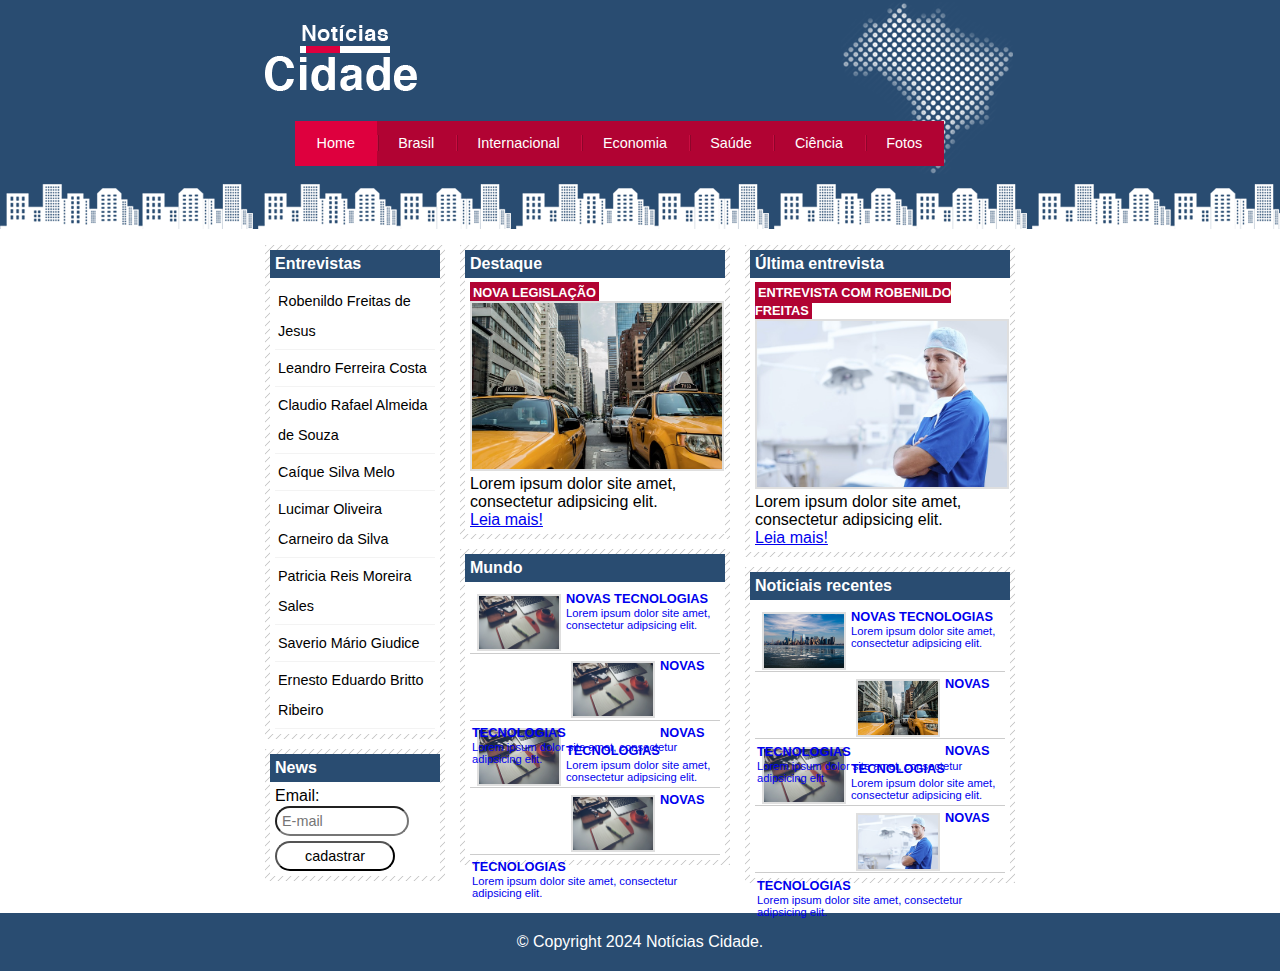
<file: index.html>
<!DOCTYPE html>
<html lang="pt-br">
	<head>
		<title>Notícias cidade - Seu site de notícias</title>
		<meta charset="utf-8">
		<!-- Estilo customizado-->
		<link rel="stylesheet" type="text/css" href="css/style.css">
	</head>
	<body id="tres-colunas" class="home">
		<!-- Início do Container-->
		<div class="container">
			<!-- Início do Topo-->
			<div id="topo">
				<h1 class="logo">Notícias cidade</h1>
				<ul id="navegacao">
					<li class="primeiro">
						<a id="home" href="index.html">Home</a>
					</li>
					<li>
						<a id="brasil" href="brasil.html">Brasil</a>
					</li>
					<li>
						<a id="internacional" href="internacional.html">Internacional</a>
					</li>
					<li>
						<a id="economia" href="economia.html">Economia</a>
					</li>
					<li>
						<a id="saude" href="saude.html">Saúde</a>
					</li>
					<li>
						<a id="ciencia" href="ciencia.html">Ciência</a>
					</li>
					<li>
						<a id="fotos" href="fotos.html">Fotos</a>
					</li>
				</ul>
			</div>
			<!-- Fim do Topo-->

			<!-- Início do Conteúdo-->
			<div id="conteudo">

				<!-- Início do conteudo primario -->
				<div id="primario">

					<div class="caixa destaque">
						<h2>Destaque</h2>
						<div class="caixa-conteudo">
							<h3>Nova Legislação</h3>
							<img class="imagem-principal" src="imagens/taxi.jpg" width="100%">
							<p>
								Lorem ipsum dolor site amet,
								consectetur adipsicing elit.
							</p>
							<a href="#">Leia mais!</a>
						</div>
					</div>

					<div class="caixa">
						<h2>Mundo</h2>
						<div class="caixa-conteudo">
							<ul id="lista-noticias">
								<li><a href="#">
										<img src="imagens/tecnologia.jpg" width="80">
										<h3>Novas tecnologias</h3>
										<p>Lorem ipsum dolor site amet, consectetur adipsicing elit.</p>
									</a>
								</li>
								<li><a href="#">
									<img src="imagens/tecnologia.jpg" width="80">
									<h3>Novas tecnologias</h3>
									<p>Lorem ipsum dolor site amet, consectetur adipsicing elit.</p>
								</a>
								</li>
								<li><a href="#">
									<img src="imagens/tecnologia.jpg" width="80">
									<h3>Novas tecnologias</h3>
									<p>Lorem ipsum dolor site amet, consectetur adipsicing elit.</p>
								</a>
								</li>
								<li><a href="#">
									<img src="imagens/tecnologia.jpg" width="80">
									<h3>Novas tecnologias</h3>
									<p>Lorem ipsum dolor site amet, consectetur adipsicing elit.</p>
								</a>
								</li>
							</ul>
						</div>
					</div>
				</div>
				<!-- Fim do conteudo primario -->

				<!-- Início do conteudo secundario -->
				<div id="secundario">
					<div class="caixa entrevista">
						<h2>Última entrevista</h2>
						<div class="caixa-conteudo">
							<h3>Entrevista Com Robenildo Freitas</h3>
							<img class="imagem-principal" src="imagens/doutor.jpg" width="100%">
							<p>
								Lorem ipsum dolor site amet,
								consectetur adipsicing elit.
							</p>
							<a href="#">Leia mais!</a>
						</div>
					</div>

					<div class="caixa">
						<h2>Noticiais recentes</h2>
						<div class="caixa-conteudo">
							<ul id="lista-noticias">
								<li><a href="#">
										<img src="imagens/cidade.jpg" width="80">
										<h3>Novas tecnologias</h3>
										<p>Lorem ipsum dolor site amet, consectetur adipsicing elit.</p>
									</a>
								</li>
								<li><a href="#">
									<img src="imagens/taxi.jpg" width="80">
									<h3>Novas tecnologias</h3>
									<p>Lorem ipsum dolor site amet, consectetur adipsicing elit.</p>
								</a>
								</li>
								<li><a href="#">
									<img src="imagens/tecnologia.jpg" width="80">
									<h3>Novas tecnologias</h3>
									<p>Lorem ipsum dolor site amet, consectetur adipsicing elit.</p>
								</a>
								</li>
								<li><a href="#">
									<img src="imagens/doutor.jpg" width="80">
									<h3>Novas tecnologias</h3>
									<p>Lorem ipsum dolor site amet, consectetur adipsicing elit.</p>
								</a>
								</li>
							</ul>
						</div>
					</div>
				</div>
				<!-- Fim do conteudo secundario -->

				<!-- Início da lateral -->
				<div id="lateral">
					<!-- Primeira caixa -->
					<div class="caixa">
						<h2>Entrevistas</h2>
						<div class="caixa-conteudo">
						<ul>
							<li><a href="#">Robenildo Freitas de Jesus</a></li>
							<li><a href="#">Leandro Ferreira Costa</a></li>
							<li><a href="#">Claudio Rafael Almeida de Souza</a></li>
							<li><a href="#">Caíque Silva Melo</a></li>
							<li><a href="#">Lucimar Oliveira Carneiro da Silva</a></li>
							<li><a href="#">Patricia Reis Moreira Sales</a></li>
							<li><a href="#">Saverio Mário Giudice</a></li>
							<li><a href="#">Ernesto Eduardo Britto Ribeiro</a></li>							
						</ul>
						</div>
				</div>

				<!-- Segunda caixa -->
				<div class="caixa">
					<h2>News</h2>
					<div class="caixa-conteudo">
						<form>
							<div>
								<label for="email">Email:</label>
								<input type="text" name="email"
								id="email" placeholder="E-mail" class="email-conteudo">
							</div>
							<div>
								<input class="submit" type="submit" value="cadastrar" id="botao-conteudo">
							</div>
						</form>
					</div> 
				</div>
				<!-- Fim da lateral -->
				</div>
				<!-- Fim da lateral-->
			<!-- Fim do Conteúdo-->
	 		</div>

			
		<!-- Fim do Container-->
		</div>

		<!-- Início do Rodape-->
		<div id="container-rodape" style="clear: both;">
			<div id="rodape">
			&copy; Copyright 2024 Notícias Cidade.
		</div>
		<!-- Fim do Rodape-->
	</body>
</html>
</file>
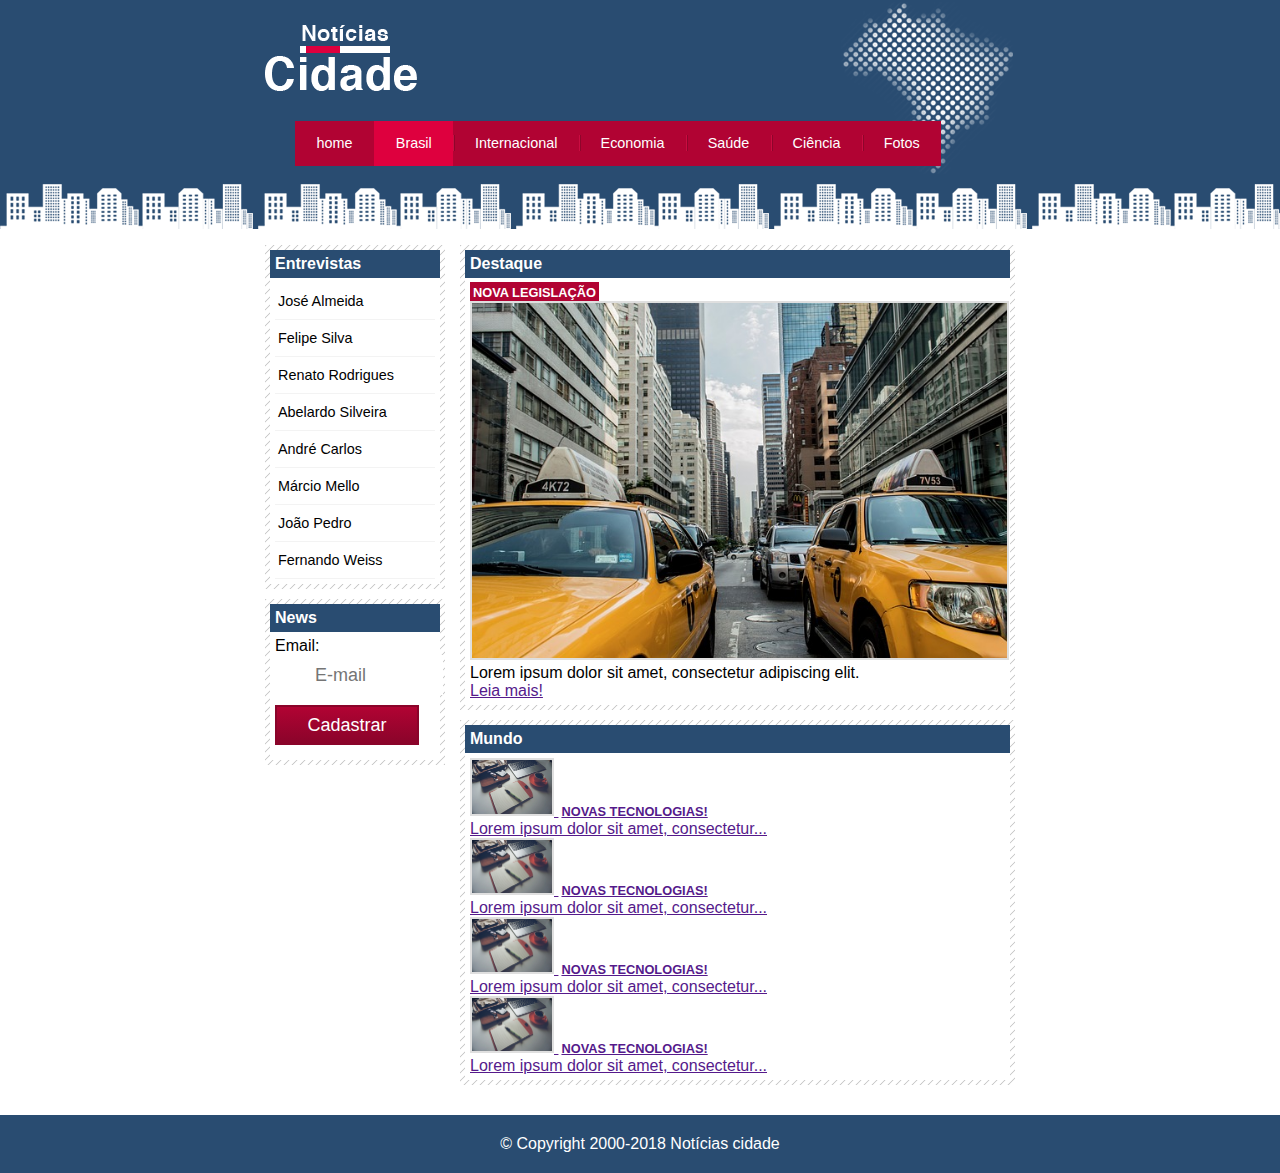
<file: brasil.html>
<!DOCTYPE html>
<html>
	<head>
		<title>Notícias cidade - Seu site de notícias</title>
		<meta charset="utf-8">

		<!-- Estilo customizado -->
		<link rel="stylesheet" type="text/css" href="css/style2.css">

	</head>

	<body id="duas-colunas" class="brasil">

		<!-- Início container -->
		<div id="container">

			<!-- Início topo -->
			<div id="topo">
				<h1 class="logo">Notícias cidade</h1>
				<ul id="navegacao">
					<li class="primeiro">
						<a id="home" href="index.html">home</a>
					</li>
					<li>
						<a id="brasil" href="brasil.html">Brasil</a>
					</li>
					<li>
						<a id="internacional" href="internacional.html">Internacional</a>
					</li>
					<li>
						<a id="economia" href="economia.html">Economia</a>
					</li>
					<li>
						<a id="saude" href="saude.html">Saúde</a>
					</li>
					<li>
						<a id="ciencia" href="ciencia.html">Ciência</a>
					</li>
					<li>
						<a id="fotos" href="fotos.html">Fotos</a>
					</li>
				</ul>
			</div><!-- fim /topo -->

			<!-- Início conteudo -->
			<div id="conteudo">

				<div id="primario">
					
					<div class="caixa destaque">
						<h2>Destaque</h2>
						<div class="caixa-conteudo">

							<h3>Nova legislação</h3>
							<img class="imagem-principal" src="imagens/taxi.jpg" width="100%">
							<p>
								Lorem ipsum dolor sit amet, consectetur adipiscing elit.
							</p>
							<a href="">Leia mais!</a>

						</div>
					</div>

					<div class="caixa">
						<h2>Mundo</h2>
						<div class="caixa-conteudo">

							<ul id="lista-noticias">
								<li>
									<a href="">
										<img src="imagens/tecnologia.jpg" width="80">
										<h3>Novas tecnologias!</h3>
										<p>Lorem ipsum dolor sit amet, consectetur...</p>
									</a>
								</li>
								<li>
									<a href="">
										<img src="imagens/tecnologia.jpg" width="80">
										<h3>Novas tecnologias!</h3>
										<p>Lorem ipsum dolor sit amet, consectetur...</p>
									</a>
								</li>
								<li>
									<a href="">
										<img src="imagens/tecnologia.jpg" width="80">
										<h3>Novas tecnologias!</h3>
										<p>Lorem ipsum dolor sit amet, consectetur...</p>
									</a>
								</li>
								<li>
									<a href="">
										<img src="imagens/tecnologia.jpg" width="80">
										<h3>Novas tecnologias!</h3>
										<p>Lorem ipsum dolor sit amet, consectetur...</p>
									</a>
								</li>
							</ul>

						</div>
					</div>

				</div>
				
				<!-- Início lateral -->
				<div id="lateral">
					
					<div class="caixa">
						<h2>Entrevistas</h2>
						<div class="caixa-conteudo">
							<ul>
								<li><a href="">José Almeida</a></li>
								<li><a href="">Felipe Silva</a></li>
								<li><a href="">Renato Rodrigues</a></li>
								<li><a href="">Abelardo Silveira</a></li>
								<li><a href="">André Carlos</a></li>
								<li><a href="">Márcio Mello</a></li>
								<li><a href="">João Pedro</a></li>
								<li><a href="">Fernando Weiss</a></li>
							</ul>
						</div>
					</div>

					<div class="caixa">
						<h2>News</h2>
						<div class="caixa-conteudo">
							
							<form>
								<div>
									<label for="email">Email:</label>
									<input type="text" name="email" id="email" placeholder="E-mail">
								</div>
								<div>
									<input class="submit" type="submit" value="Cadastrar" >
								</div>
							</form>

						</div>
					</div>

				</div><!-- fim /lateral -->
				
			</div><!-- fim /conteudo -->

		</div><!-- fim /container -->

		<div id="container-rodape" style="clear: both;">
			<div id="rodape">
				&copy; Copyright 2000-2018 Notícias cidade
			</div>
		</div>

	</body>

</html>
</file>
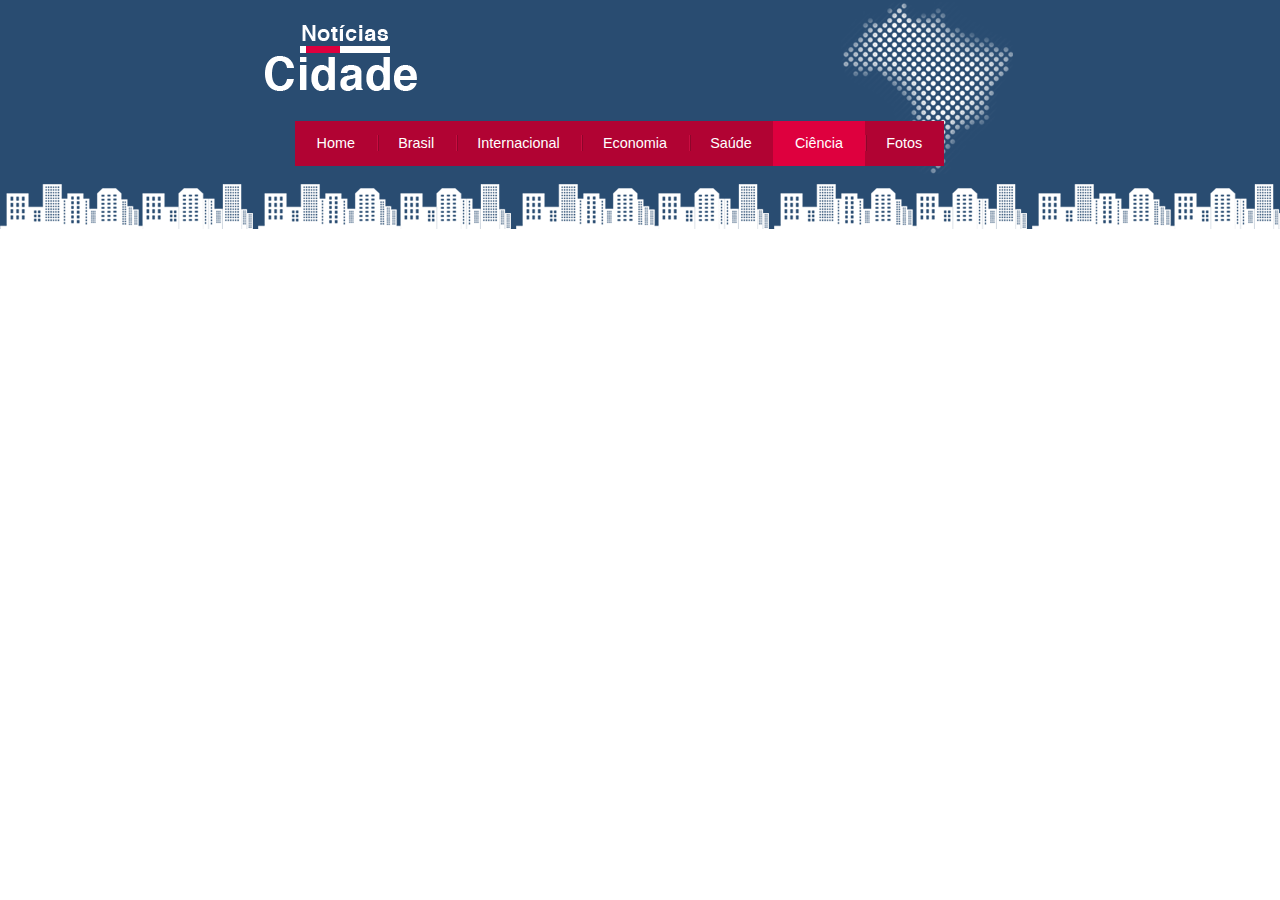
<file: ciencia.html>
<!DOCTYPE html>
<html lang="pt-br">
	<head>
		<title>Notícias cidade - Seu site de notícias</title>
		<meta charset="utf-8">
		<!-- Estilo customizado-->
		<link rel="stylesheet" type="text/css" href="css/style2.css">

	</head>
	<body class="ciencia">
		<div id="container">
			<div id="topo">
				<h1 class="logo">Notícias cidade</h1>
				<ul id="navegacao">
					<li class="primeiro">
						<a id="home" href="index.html">Home</a>
					</li>
					<li>
						<a id="brasil" href="brasil.html">Brasil</a>
					</li>
					<li>
						<a id="internacional" href="internacional.html">Internacional</a>
					</li>
					<li>
						<a id="economia" href="economia.html">Economia</a>
					</li>
					<li>
						<a id="saude" href="saude.html">Saúde</a>
					</li>
					<li>
						<a id="ciencia" href="ciencia.html">Ciência</a>
					</li>
					<li>
						<a id="fotos" href="fotos.html">Fotos</a>
					</li>
				</ul>
			</div>
		</div>
		
	</body>
</html>
</file>
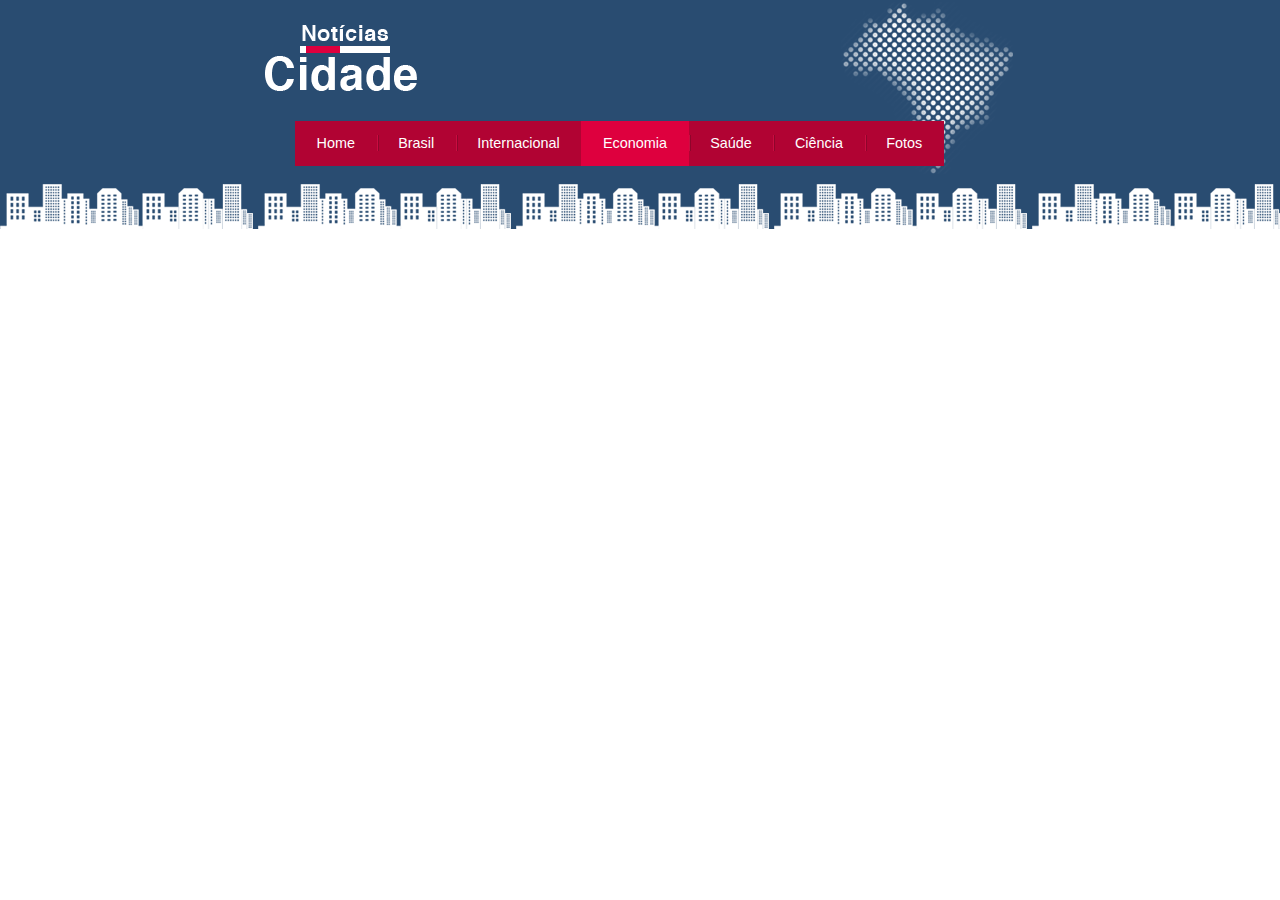
<file: economia.html>
<!DOCTYPE html>
<html lang="pt-br">
	<head>
		<title>Notícias cidade - Seu site de notícias</title>
		<meta charset="utf-8">
		<!-- Estilo customizado-->
		<link rel="stylesheet" type="text/css" href="css/style2.css">

	</head>
	<body class="economia">
		<div id="container">
			<div id="topo">
				<h1 class="logo">Notícias cidade</h1>
				<ul id="navegacao">
					<li class="primeiro">
						<a id="home" href="index.html">Home</a>
					</li>
					<li>
						<a id="brasil" href="brasil.html">Brasil</a>
					</li>
					<li>
						<a id="internacional" href="internacional.html">Internacional</a>
					</li>
					<li>
						<a id="economia" href="economia.html">Economia</a>
					</li>
					<li>
						<a id="saude" href="saude.html">Saúde</a>
					</li>
					<li>
						<a id="ciencia" href="ciencia.html">Ciência</a>
					</li>
					<li>
						<a id="fotos" href="fotos.html">Fotos</a>
					</li>
				</ul>
			</div>
		</div>
		
	</body>
</html>
</file>
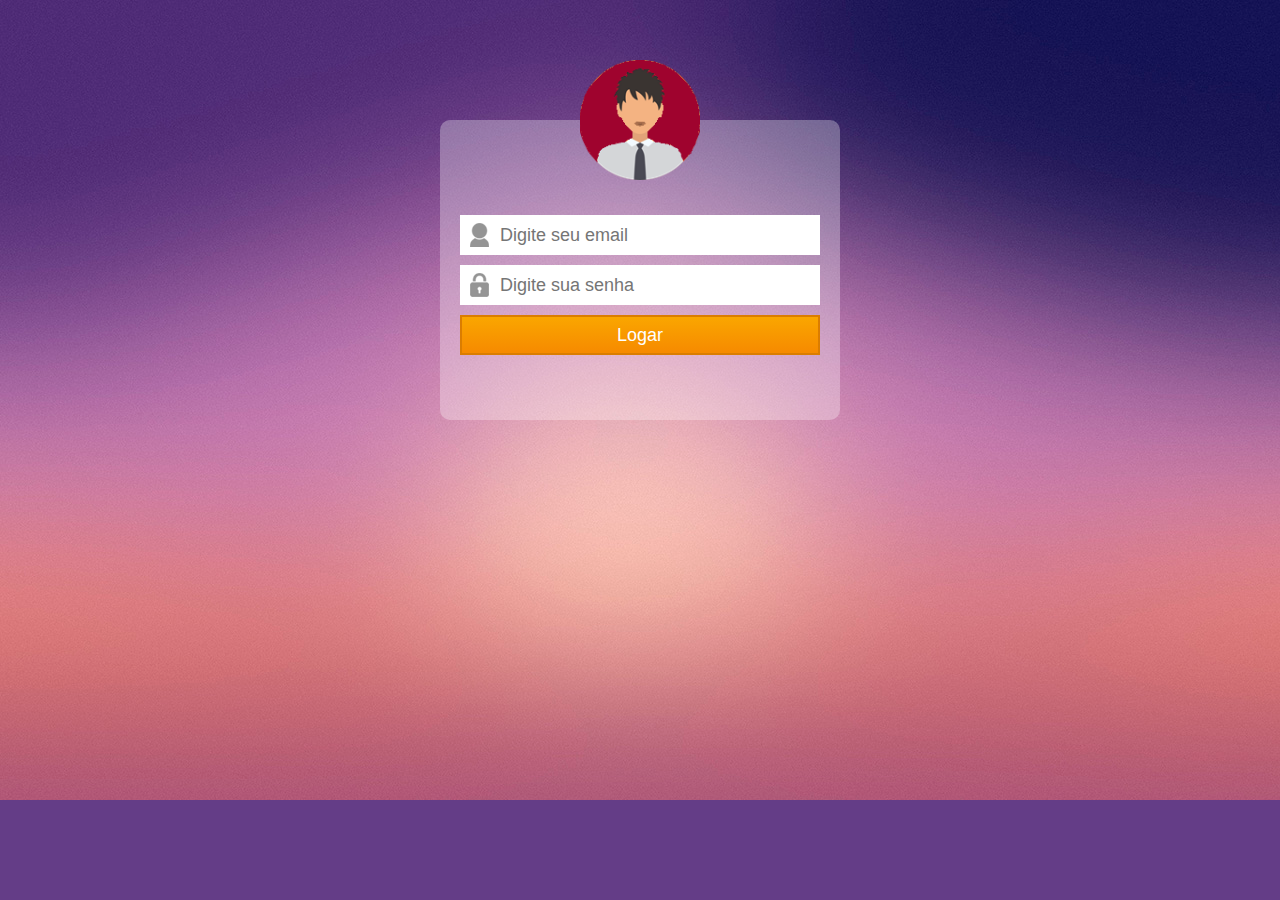
<file: formulario.html>
<!DOCTYPE html>
<html lang="pt-br">
	<head>
		<title>Notícias cidade - Login Administrador</title>
		<meta charset="utf-8">
        <!-- Estilo customizado-->
		<link rel="stylesheet" type="text/css" href="css/estilo.css">
	</head>
	<body class="bodyForm">
		<div id="container">
            <img src="imagens/perfil.png">
            <form>

                <div>
                    <input class="email" type="text" name="email" id="email" placeholder="Digite seu email">
                </div>

                <div>
                    <input class="senha" type="text" name="senha" id="senha" placeholder="Digite sua senha">
                </div>

                <div>
                    <input class="submit" type="submit" value="Logar">
                </div>

            </form>
        </div>
	</body>
</html>
</file>
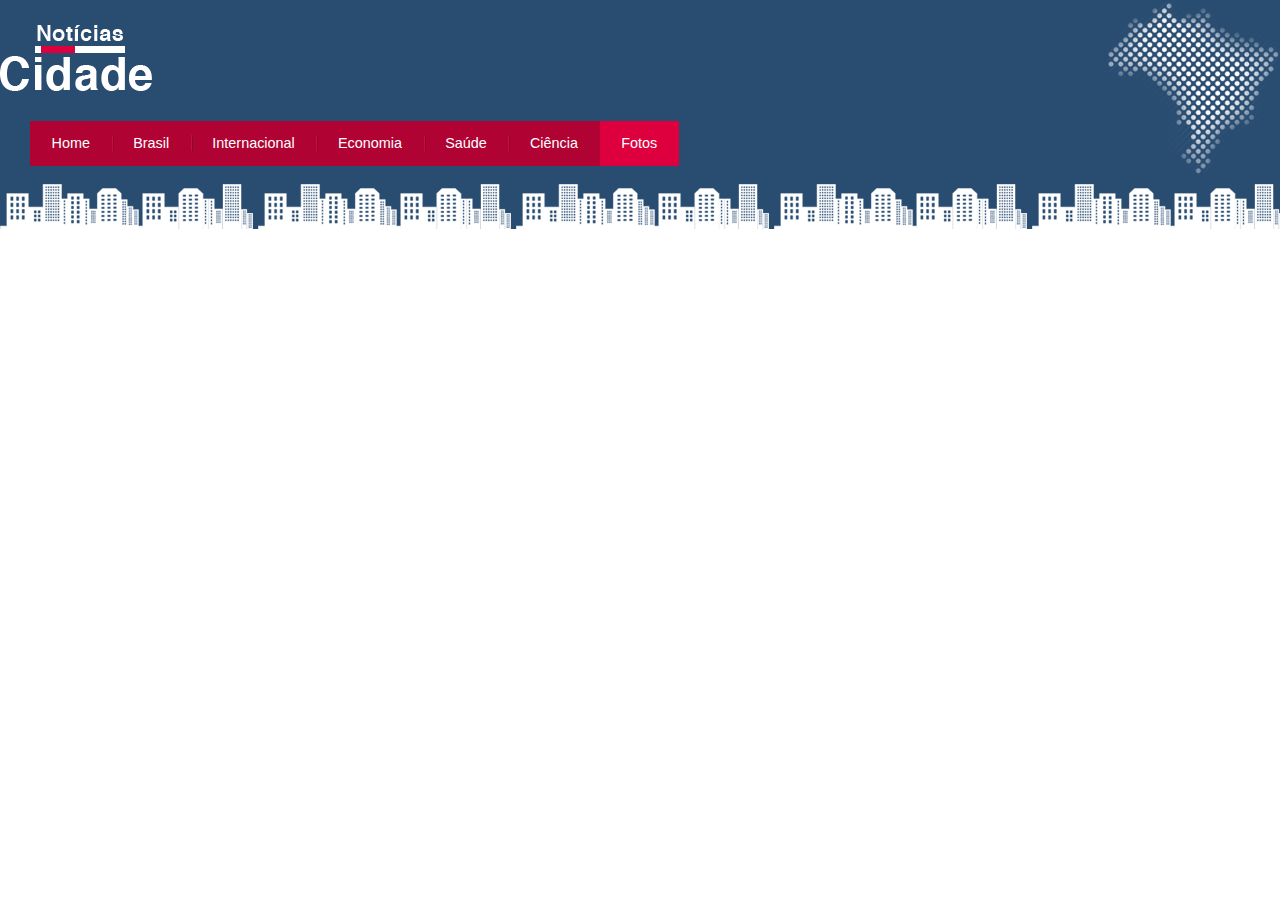
<file: fotos.html>
<!DOCTYPE html>
<html lang="pt-br">
	<head>
		<title>Notícias cidade - Seu site de notícias</title>
		<meta charset="utf-8">
		<!-- Estilo customizado-->
		<link rel="stylesheet" type="text/css" href="css/style.css">
	</head>
	<body class="fotos">
		<div id="container">
			<div id="topo">
				<h1 class="logo">Notícias cidade</h1>
				<ul id="navegacao">
					<li class="primeiro">
						<a id="home" href="index.html">Home</a>
					</li>
					<li>
						<a id="brasil" href="brasil.html">Brasil</a>
					</li>
					<li>
						<a id="internacional" href="internacional.html">Internacional</a>
					</li>
					<li>
						<a id="economia" href="economia.html">Economia</a>
					</li>
					<li>
						<a id="saude" href="saude.html">Saúde</a>
					</li>
					<li>
						<a id="ciencia" href="ciencia.html">Ciência</a>
					</li>
					<li>
						<a id="fotos" href="fotos.html">Fotos</a>
					</li>
				</ul>
			</div>
		</div>
		
	</body>
</html>
</file>
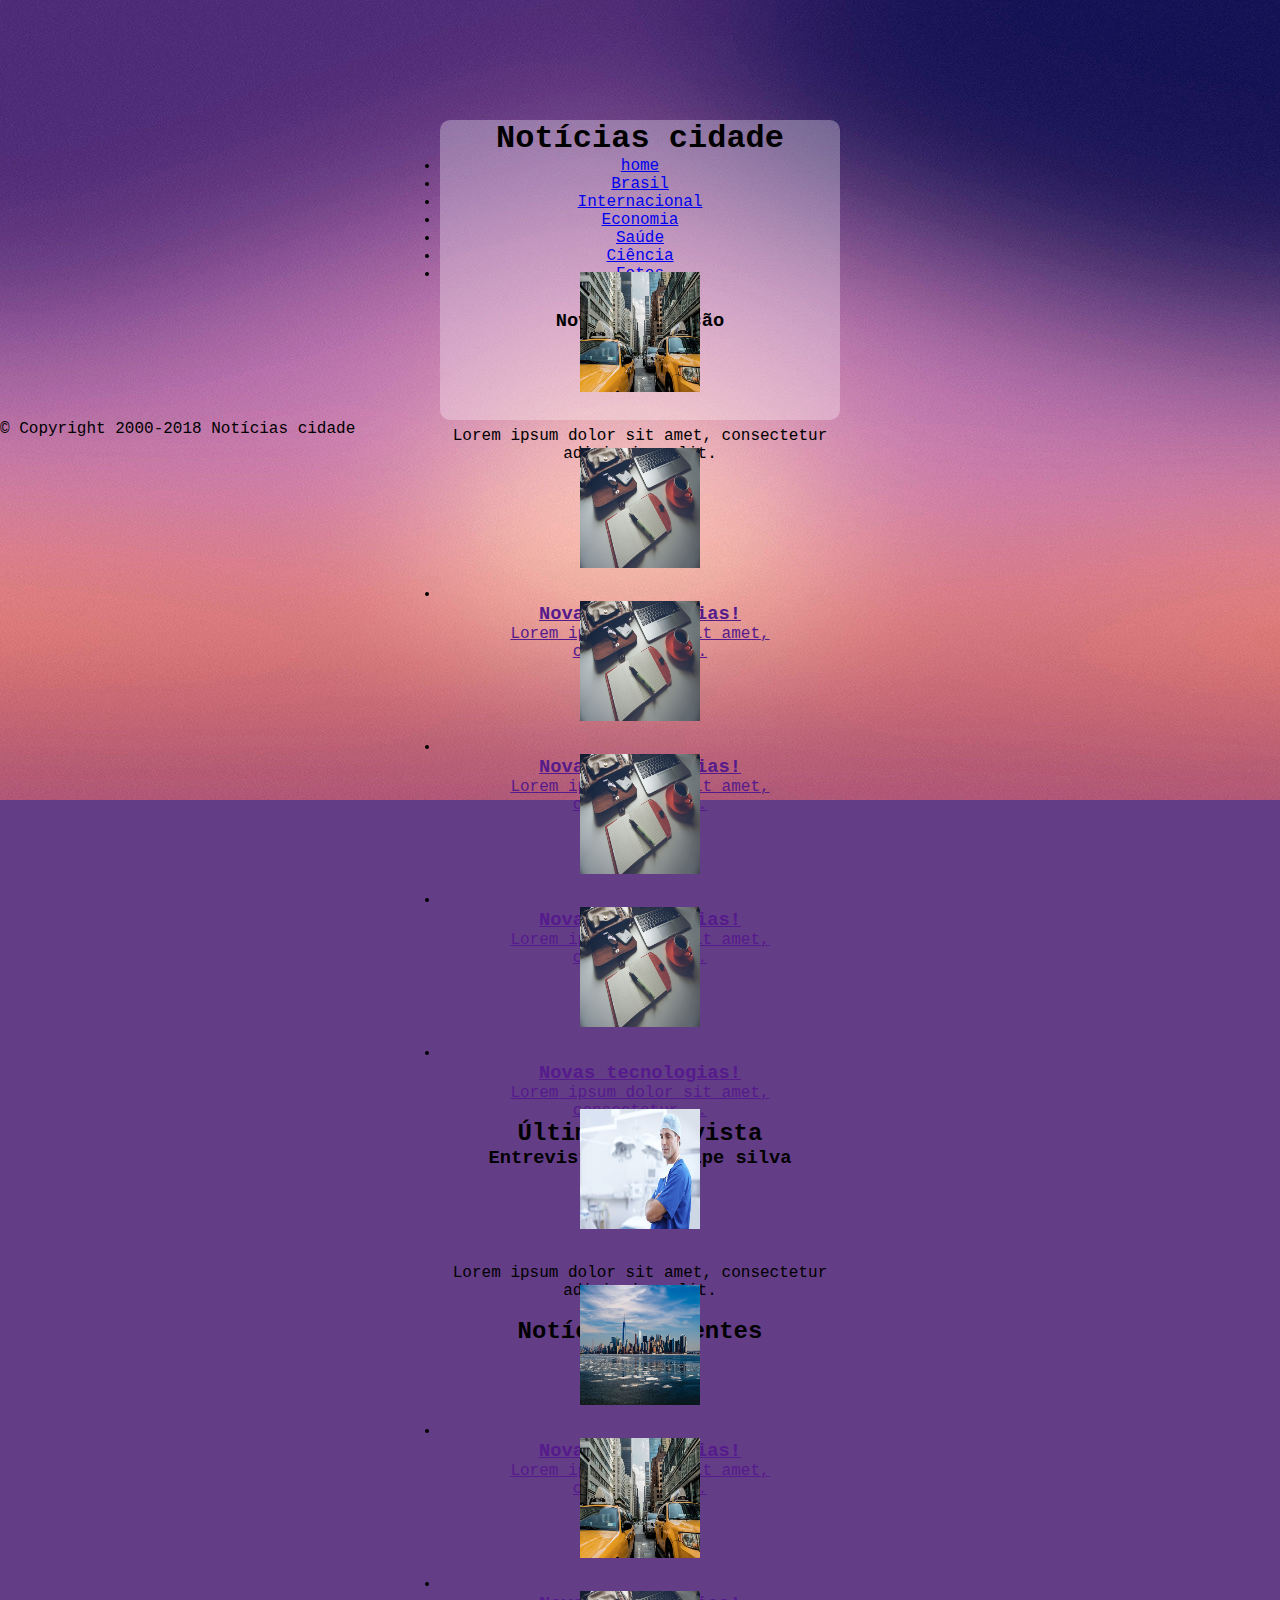
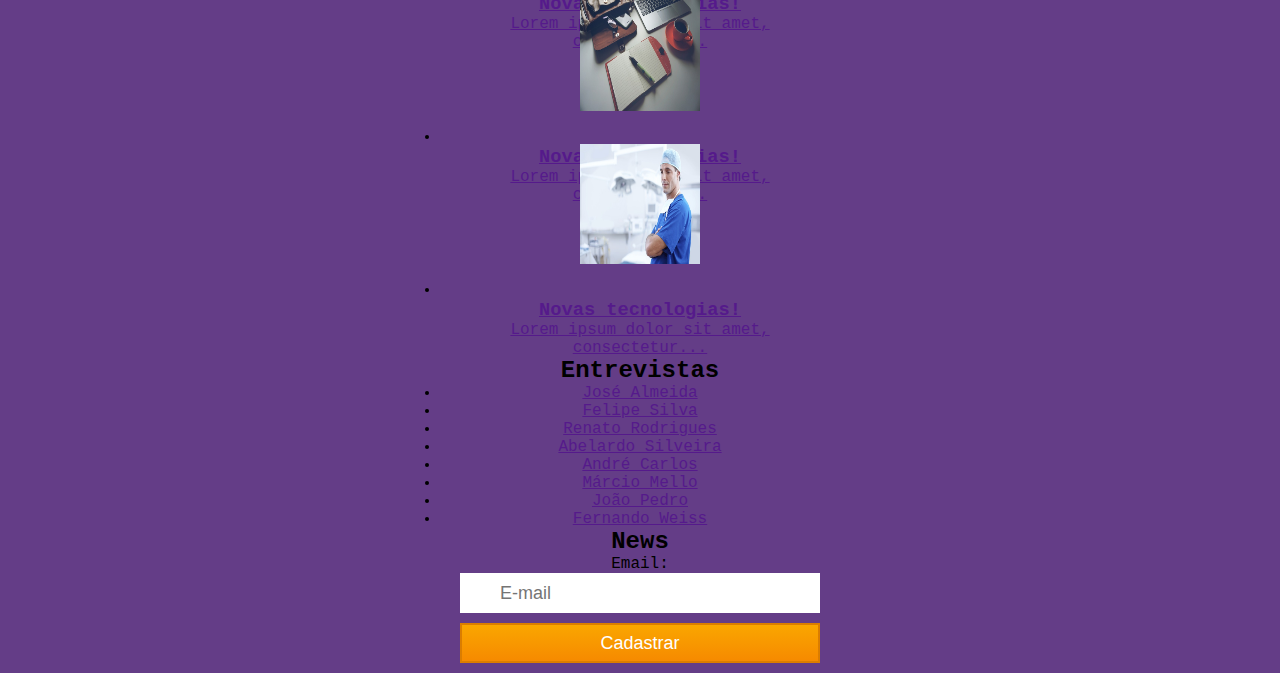
<file: index2.html>
<!DOCTYPE html>
<html>
	<head>
		<title>Notícias cidade - Seu site de notícias</title>
		<meta charset="utf-8">

		<!-- Estilo customizado -->
		<link rel="stylesheet" type="text/css" href="css/estilo.css">

	</head>

	<body class="home">

		<!-- Início container -->
		<div id="container">

			<!-- Início topo -->
			<div id="topo">
				<h1 class="logo">Notícias cidade</h1>
				<ul id="navegacao">
					<li class="primeiro">
						<a id="home" href="index.html">home</a>
					</li>
					<li>
						<a id="brasil" href="brasil.html">Brasil</a>
					</li>
					<li>
						<a id="internacional" href="internacional.html">Internacional</a>
					</li>
					<li>
						<a id="economia" href="economia.html">Economia</a>
					</li>
					<li>
						<a id="saude" href="saude.html">Saúde</a>
					</li>
					<li>
						<a id="ciencia" href="ciencia.html">Ciência</a>
					</li>
					<li>
						<a id="fotos" href="fotos.html">Fotos</a>
					</li>
				</ul>
			</div><!-- fim /topo -->

			<!-- Início conteudo -->
			<div id="conteudo">

				<div id="primario">
					
					<div class="caixa destaque">
						<h2>Destaque</h2>
						<div class="caixa-conteudo">

							<h3>Nova legislação</h3>
							<img class="imagem-principal" src="imagens/taxi.jpg" width="100%">
							<p>
								Lorem ipsum dolor sit amet, consectetur adipiscing elit.
							</p>
							<a href="nova-legislacao.html">Leia mais!</a>

						</div>
					</div>

					<div class="caixa">
						<h2>Mundo</h2>
						<div class="caixa-conteudo">

							<ul id="lista-noticias">
								<li>
									<a href="">
										<img src="imagens/tecnologia.jpg" width="80">
										<h3>Novas tecnologias!</h3>
										<p>Lorem ipsum dolor sit amet, consectetur...</p>
									</a>
								</li>
								<li>
									<a href="">
										<img src="imagens/tecnologia.jpg" width="80">
										<h3>Novas tecnologias!</h3>
										<p>Lorem ipsum dolor sit amet, consectetur...</p>
									</a>
								</li>
								<li>
									<a href="">
										<img src="imagens/tecnologia.jpg" width="80">
										<h3>Novas tecnologias!</h3>
										<p>Lorem ipsum dolor sit amet, consectetur...</p>
									</a>
								</li>
								<li>
									<a href="">
										<img src="imagens/tecnologia.jpg" width="80">
										<h3>Novas tecnologias!</h3>
										<p>Lorem ipsum dolor sit amet, consectetur...</p>
									</a>
								</li>
							</ul>

						</div>
					</div>

				</div>

				<div id="secundario">
					
					<div class="caixa entrevista">
						<h2>Última entrevista</h2>
						<div class="caixa-conteudo">
							
							<h3>Entrevista com felipe silva</h3>
							<img class="imagem-principal" src="imagens/doutor.jpg" width="100%">
							<p>
								Lorem ipsum dolor sit amet, consectetur adipiscing elit.
							</p>
							<a href="">Leia mais!</a>

						</div>
					</div>

					<div class="caixa">
						<h2>Notícias recentes</h2>
						<div class="caixa-conteudo">

							<ul id="lista-noticias">
								<li>
									<a href="">
										<img src="imagens/cidade.jpg" width="80">
										<h3>Novas tecnologias!</h3>
										<p>Lorem ipsum dolor sit amet, consectetur...</p>
									</a>
								</li>
								<li>
									<a href="">
										<img src="imagens/taxi.jpg" width="80">
										<h3>Novas tecnologias!</h3>
										<p>Lorem ipsum dolor sit amet, consectetur...</p>
									</a>
								</li>
								<li>
									<a href="">
										<img src="imagens/tecnologia.jpg" width="80">
										<h3>Novas tecnologias!</h3>
										<p>Lorem ipsum dolor sit amet, consectetur...</p>
									</a>
								</li>
								<li>
									<a href="">
										<img src="imagens/doutor.jpg" width="80">
										<h3>Novas tecnologias!</h3>
										<p>Lorem ipsum dolor sit amet, consectetur...</p>
									</a>
								</li>
							</ul>

						</div>
					</div>

				</div>
				
				<!-- Início lateral -->
				<div id="lateral">
					
					<div class="caixa">
						<h2>Entrevistas</h2>
						<div class="caixa-conteudo">
							<ul>
								<li><a href="">José Almeida</a></li>
								<li><a href="">Felipe Silva</a></li>
								<li><a href="">Renato Rodrigues</a></li>
								<li><a href="">Abelardo Silveira</a></li>
								<li><a href="">André Carlos</a></li>
								<li><a href="">Márcio Mello</a></li>
								<li><a href="">João Pedro</a></li>
								<li><a href="">Fernando Weiss</a></li>
							</ul>
						</div>
					</div>

					<div class="caixa">
						<h2>News</h2>
						<div class="caixa-conteudo">
							
							<form>
								<div>
									<label for="email">Email:</label>
									<input type="text" name="email" id="email" placeholder="E-mail">
								</div>
								<div>
									<input class="submit" type="submit" value="Cadastrar" >
								</div>
							</form>

						</div>
					</div>

				</div><!-- fim /lateral -->
				
			</div><!-- fim /conteudo -->

		</div><!-- fim /container -->

		<div id="container-rodape" style="clear: both;">
			<div id="rodape">
				&copy; Copyright 2000-2018 Notícias cidade
			</div>
		</div>

	</body>

</html>
</file>
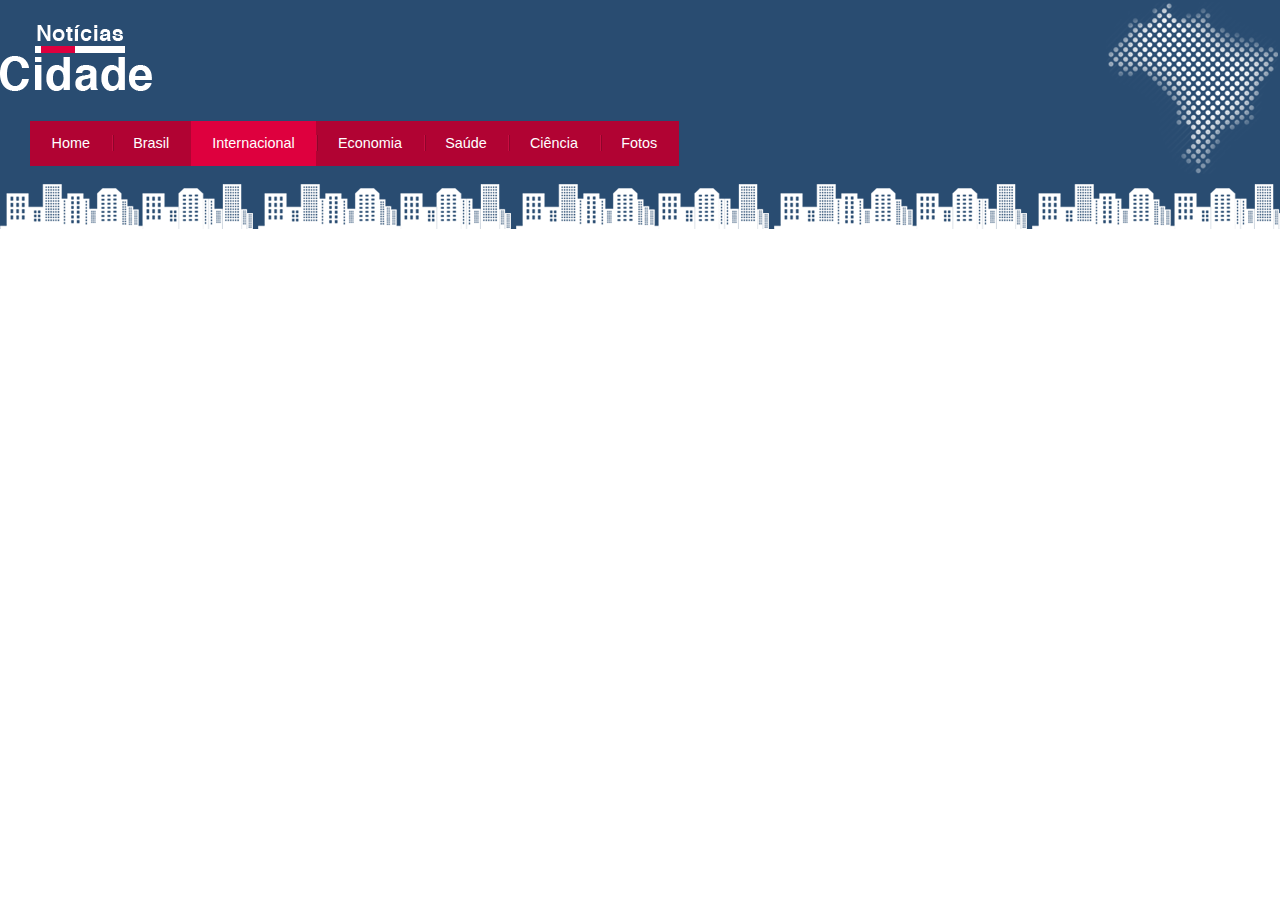
<file: internacional.html>
<!DOCTYPE html>
<html lang="pt-br">
	<head>
		<title>Notícias cidade - Seu site de notícias</title>
		<meta charset="utf-8">
		<!-- Estilo customizado-->
		<link rel="stylesheet" type="text/css" href="css/style.css">
	</head>
	<body class="internacional">
		<div id="container">
			<div id="topo">
				<h1 class="logo">Notícias cidade</h1>
				<ul id="navegacao">
					<li class="primeiro">
						<a id="home" href="index.html">Home</a>
					</li>
					<li>
						<a id="brasil" href="brasil.html">Brasil</a>
					</li>
					<li>
						<a id="internacional" href="internacional.html">Internacional</a>
					</li>
					<li>
						<a id="economia" href="economia.html">Economia</a>
					</li>
					<li>
						<a id="saude" href="saude.html">Saúde</a>
					</li>
					<li>
						<a id="ciencia" href="ciencia.html">Ciência</a>
					</li>
					<li>
						<a id="fotos" href="fotos.html">Fotos</a>
					</li>
				</ul>
			</div>
		</div>
		
	</body>
</html>
</file>
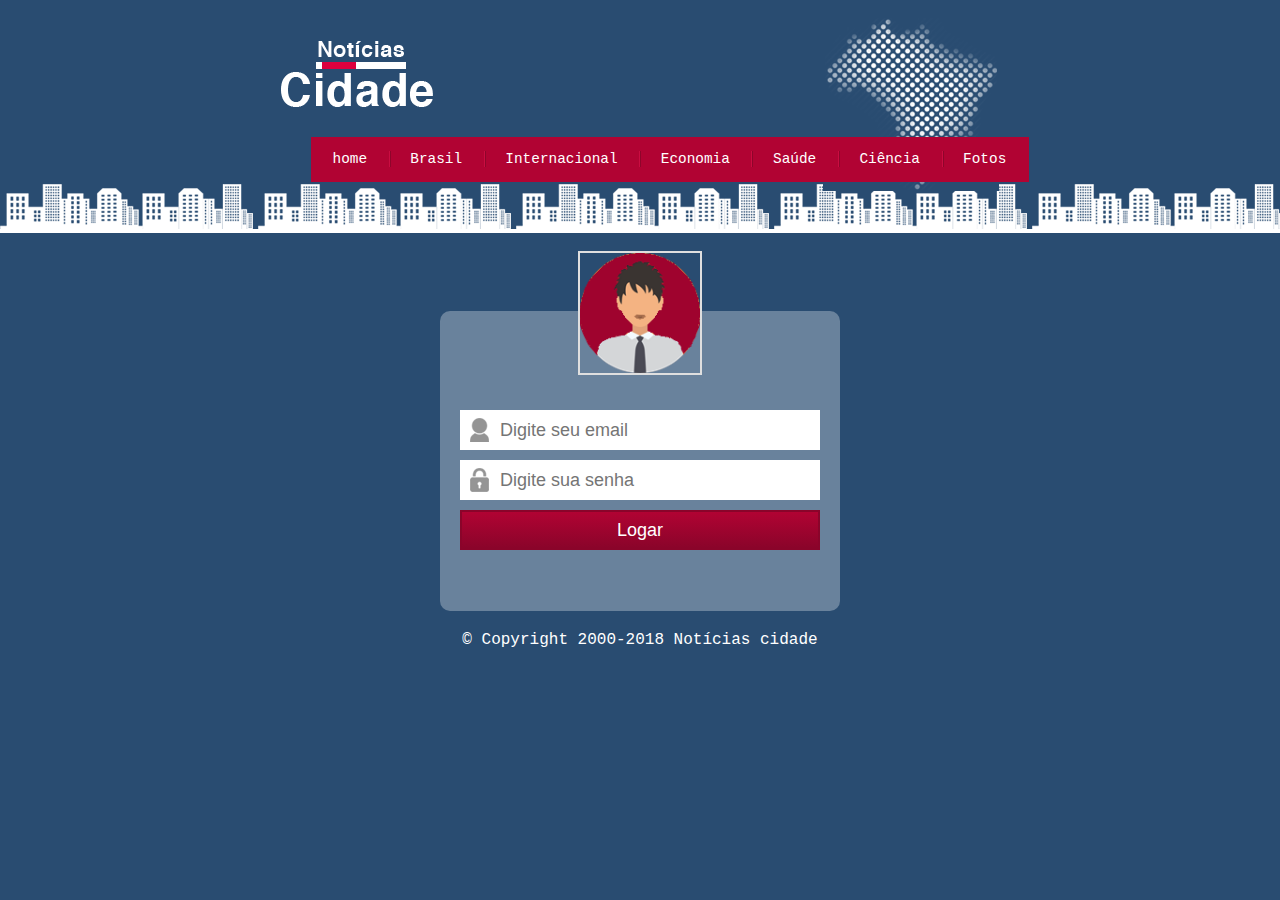
<file: login.html>
<!DOCTYPE html>
<html lang="pt-br">
	<head>
		<title>Notícias cidade - Login Administrador</title>
		<meta charset="utf-8">
        <!-- Estilo customizado-->
		<link rel="stylesheet" type="text/css" href="css/style2.css">
	</head>

	<body id="uma-coluna" class="body-form">
		<!-- Início container -->
		<div id="container">
            <!-- Início topo -->
			<div id="topo" class="topo-form">
				<h1 class="logo">Notícias cidade</h1>
				<ul id="navegacao">
					<li class="primeiro">
						<a id="home" href="index.html">home</a>
					</li>
					<li>
						<a id="brasil" href="brasil.html">Brasil</a>
					</li>
					<li>
						<a id="internacional" href="internacional.html">Internacional</a>
					</li>
					<li>
						<a id="economia" href="economia.html">Economia</a>
					</li>
					<li>
						<a id="saude" href="saude.html">Saúde</a>
					</li>
					<li>
						<a id="ciencia" href="ciencia.html">Ciência</a>
					</li>
					<li>
						<a id="fotos" href="fotos.html">Fotos</a>
					</li>
				</ul>
			</div>
            <!-- fim /topo -->

            <!-- Início conteudo -->
            <div id="container-form">

            <img id="container-form img" src="imagens/perfil.png">
            <form>

                <div>
                    <input class="email" type="text" name="email" id="email" placeholder="Digite seu email">
                </div>

                <div>
                    <input class="senha" type="text" name="senha" id="senha" placeholder="Digite sua senha">
                </div>

                <div>
                    <input class="submit" type="submit" value="Logar">
                </div>

            </form>
            </div>
            <!-- fim /conteudo -->

            <!-- Início do rodape -->
            <div id="container-rodape" style="clear: both;">
                <div id="rodape">
                    &copy; Copyright 2000-2018 Notícias cidade
                </div>
            </div>
                        <!-- fim do rodape -->

		</div>
        <!-- fim /container -->
	</body>
</html>
</file>
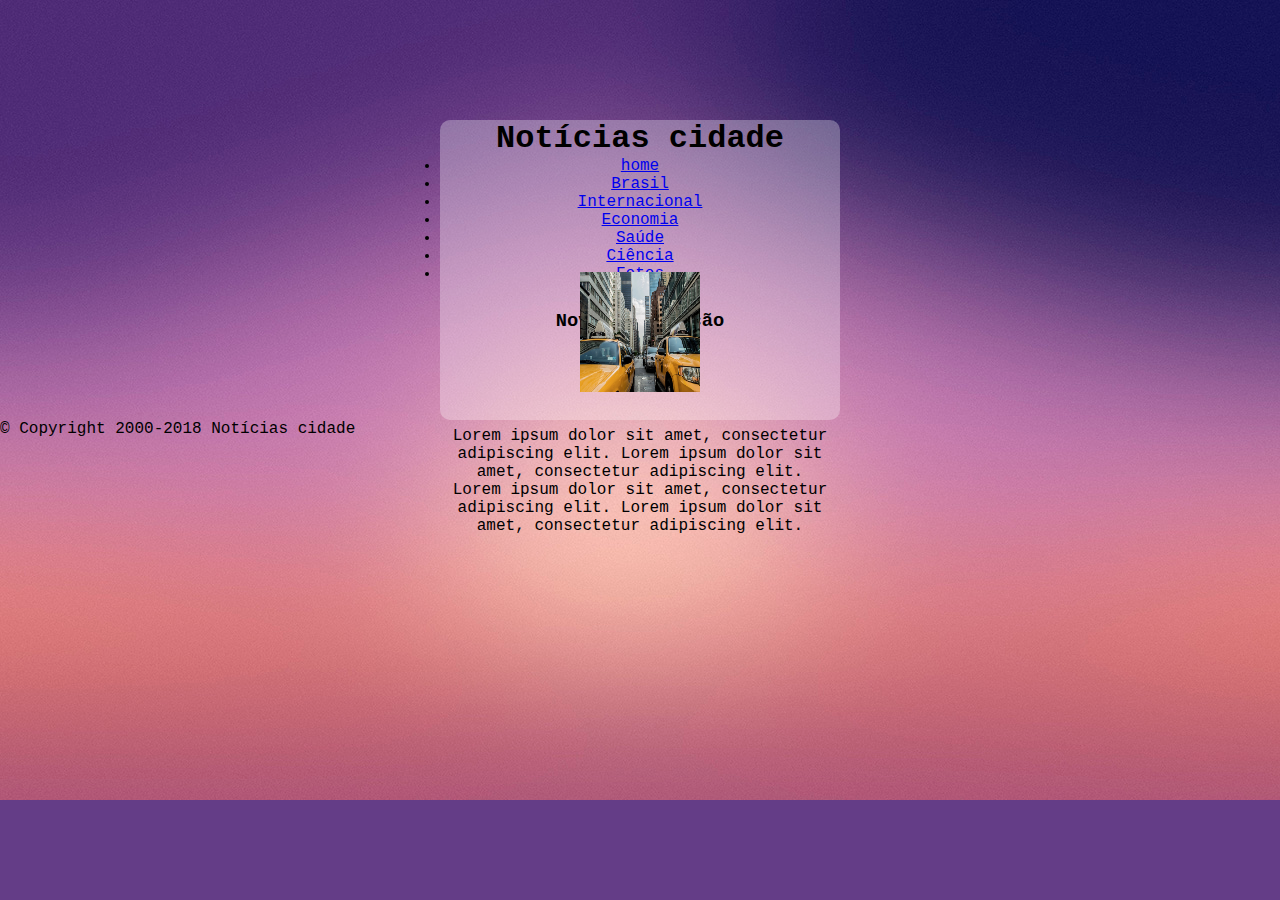
<file: nova-legislacao.html>
<!DOCTYPE html>
<html>
	<head>
		<title>Notícias cidade - Seu site de notícias</title>
		<meta charset="utf-8">

		<!-- Estilo customizado -->
		<link rel="stylesheet" type="text/css" href="css/estilo.css">

	</head>

	<body id="uma-coluna" class="home">

		<!-- Início container -->
		<div id="container">

			<!-- Início topo -->
			<div id="topo">
				<h1 class="logo">Notícias cidade</h1>
				<ul id="navegacao">
					<li class="primeiro">
						<a id="home" href="index.html">home</a>
					</li>
					<li>
						<a id="brasil" href="brasil.html">Brasil</a>
					</li>
					<li>
						<a id="internacional" href="internacional.html">Internacional</a>
					</li>
					<li>
						<a id="economia" href="economia.html">Economia</a>
					</li>
					<li>
						<a id="saude" href="saude.html">Saúde</a>
					</li>
					<li>
						<a id="ciencia" href="ciencia.html">Ciência</a>
					</li>
					<li>
						<a id="fotos" href="fotos.html">Fotos</a>
					</li>
				</ul>
			</div><!-- fim /topo -->

			<!-- Início conteudo -->
			<div id="conteudo">

				<div id="primario">
					
					<div class="caixa destaque">
						<h2>Destaque</h2>
						<div class="caixa-conteudo">

							<h3>Nova legislação</h3>
							<img class="imagem-principal" src="imagens/taxi.jpg" width="100%">
							<p>
								Lorem ipsum dolor sit amet, consectetur adipiscing elit.
								Lorem ipsum dolor sit amet, consectetur adipiscing elit.
							</p>

							<p>
								Lorem ipsum dolor sit amet, consectetur adipiscing elit.
								Lorem ipsum dolor sit amet, consectetur adipiscing elit.
							</p>

						</div>
					</div>

				</div>
				
			</div><!-- fim /conteudo -->

		</div><!-- fim /container -->

		<div id="container-rodape" style="clear: both;">
			<div id="rodape">
				&copy; Copyright 2000-2018 Notícias cidade
			</div>
		</div>

	</body>

</html>
</file>
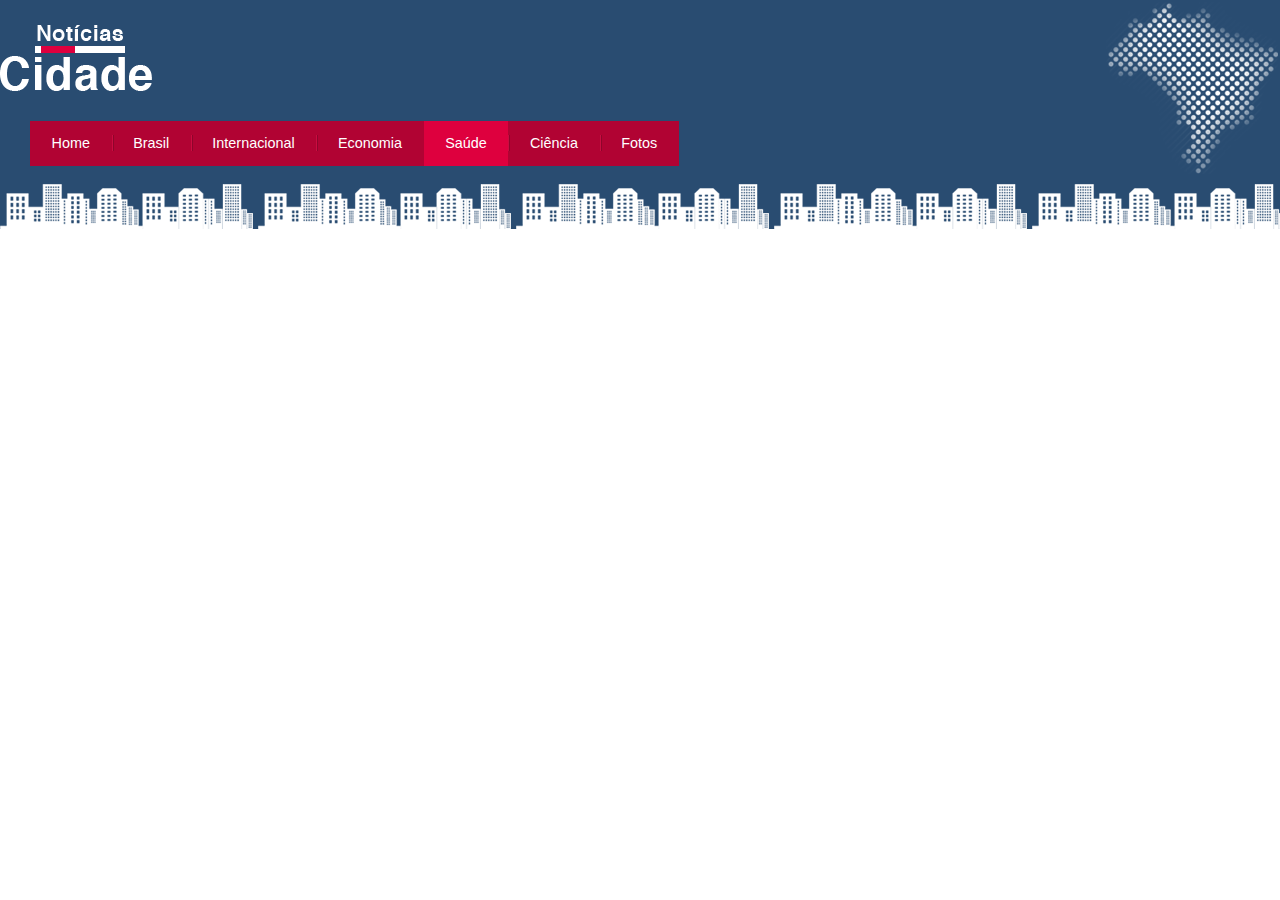
<file: saude.html>
<!DOCTYPE html>
<html lang="pt-br">
	<head>
		<title>Notícias cidade - Seu site de notícias</title>
		<meta charset="utf-8">
		<!-- Estilo customizado-->
		<link rel="stylesheet" type="text/css" href="css/style.css">
	</head>
	<body class="saude">
		<div id="container">
			<div id="topo">
				<h1 class="logo">Notícias cidade</h1>
				<ul id="navegacao">
					<li class="primeiro">
						<a id="home" href="index.html">Home</a>
					</li>
					<li>
						<a id="brasil" href="brasil.html">Brasil</a>
					</li>
					<li>
						<a id="internacional" href="internacional.html">Internacional</a>
					</li>
					<li>
						<a id="economia" href="economia.html">Economia</a>
					</li>
					<li>
						<a id="saude" href="saude.html">Saúde</a>
					</li>
					<li>
						<a id="ciencia" href="ciencia.html">Ciência</a>
					</li>
					<li>
						<a id="fotos" href="fotos.html">Fotos</a>
					</li>
				</ul>
			</div>
		</div>
		
	</body>
</html>
</file>
<file: css/style.css>
/*Estilo de Estrutura do site*/
*{
    margin: 0;
    padding: 0;
}
/*Corpo do site*/

body {
    font-family: Arial, Helvetica, sans-serif;
    background: #fff url(../imagens/fundoprincipal.png) repeat-x;
}
.container {
    width: 750px;
    margin: 0 auto;
   
}
#topo {
    height: 150px;
    background: url(../imagens/detalhe-topo.png) no-repeat right top;
    padding-top: 25px;
   
}
.logo {
    width: 152px;
    height: 66px;
    background: url(../imagens/logo.png) no-repeat center;
    text-indent: -3000px;
}

/* Barra de navegação*/
ul {
    margin: 0;
    padding: 0;
    list-style: none;

}
#topo ul {
    margin: 30px;
    background: #b10333;
    float: left;
}
#topo ul li {
    float: left;
}
#topo ul a {
    font-size: 0.9em;
    display: block;
    padding: 0.5em 1.5em;
    line-height: 2.1em;
    text-decoration: none;
    color: #fff;
    background: url(../imagens/divisor.png) no-repeat left center;
}
#topo ul .primeiro a {
    background: none;

}
#topo ul a:hover {
    color: #69001d;
}

body.home #navegacao a#home,
body.brasil #navegacao a#brasil,
body.internacional #navegacao a#internacional,
body.economia #navegacao a#economia,
body.saude #navegacao a#saude,
body.ciencia #navegacao a#ciencia,
body.fotos #navegacao a#fotos {
    color: #fff;
    background: #de003e;
    cursor: text;
}

/* Configura leyout de trÊs colunas*/
#conteudo{
    margin-top: 60PX;
    background: #f5f5f5;
}
#lateral{
    width: 180px;
    float: left;
    margin: 0 0 20px -750px;
}
#primario{
    width: 270px;
    float: left;
    margin: 0 0 20px 195px;
}

#duas-colunas #primario{
    width: 555px;}

#uma-coluna #primario{
    width: 750px;
    margin: 0 0 20px 0;
}

#secundario{
    width: 270px;
    float: left;
    margin: 0 0 20px 15px;
}
#brasil-conteudo{
    padding-top: 25px;
    margin-top: 25px;
}
/* Caixa */

.caixa{
    background: #f3f3f3 url(../imagens/fundo-caixa.png);
    margin: 10px 0;
    padding: 5px;
}
h2{
    font-size: 1em;
    background: #294c71;
    color: #fff;
    padding: 5px;
}
.caixa-conteudo{
    background: #fff;
    padding: 5px;
    margin-top: 5px 0 ;
}
#botao-conteudo{
    border-radius: 15px;
    text-align: center;
}
#botao-conteudo:hover {
    color: #fff;
    background-color: #294c71;
    font-weight: bold;
}
.email-conteudo{
    border-radius: 15px;
    margin: 1px 0 5px 0;
}

/*Formantando a lateral*/
#lateral ul a{
    font-size: 0.9em;
    padding: 3px;
    display: block;
    line-height: 30px;
    color: #000;
    text-decoration: none;
    border-bottom: 1px solid #f3f3f3;
}
#lateral ul a:hover{
    color: #a1a1a1;
    background: #f9f9f9 url(../imagens/marcador.png) no-repeat left center;
    padding-left: 20px;
}

/*segunda caixa*/
label {
    display: block;
    cursor: pointer;
}
input{
    padding: 5px;
    width: 120px;
    font-size: 0.9em;
    background: #fff;
}
input .submit {
    width: 80px;
    color: #fff;
}

/* FORMATANDO IMAGENS*/
img {
    border: 2px solid #dfdfdf;
}
img .imagem-principal{
    width: 98%;
    border: 3px solid #dfdfdf;
}

/*FORMATANDO CABEÇALHOS*/
h3 {
    text-transform: uppercase;
    display: inline;
    font-size: 0.8em;
    padding: 3px;
}
.destaque h3{
    background: #b10333;
    color: #fff;
}
.entrevista h3{
    background: #b10333;
    color: #fff;
}

/* Formatando lista de noticias */
#lista-noticias li{
    padding: 2px;
    border-bottom: 1px solid #ccc;
    height: 62px;
}
#lista-noticias li a img{
   float: left;
   margin: 5px;
}
#lista-noticias li a{
    text-decoration: none;
}
#lista-noticias li a h3{
   font-size: 0.8em;
   padding: 0;
}
 #lista-noticias li a p{
    font-size: 0.7em;
}
#lista-noticias li:hover {
    background: #eee;
    cursor: pointer;
    color: #294c71;
}
#lista-noticias li a:hover {
    color: #294c71;
    font-weight: bold;
}


/* Rodape*/
#container-rodape{
    background: #294c71;
    padding: 20px;
}

#rodape{
    margin: 0 auto;
    color: #fff;
    text-align: center;
    background-color: #294c71;
    width: 100%;
}
</file>
<file: css/style2.css>
/*Estilo de Estrutura do site*/
*{
    margin: 0;
    padding: 0;
}
/*Corpo do site*/
body {
    font-family: Arial, Helvetica, sans-serif;
    background: #fff url(../imagens/fundoprincipal.png) repeat-x;
}
#container {
    width: 750px;
    margin: 0 auto;
   
}
#topo {
    height: 150px;
    background: url(../imagens/detalhe-topo.png) no-repeat right top;
    padding-top: 25px;
   
}
.logo {
    width: 152px;
    height: 66px;
    background: url(../imagens/logo.png) no-repeat center;
    text-indent: -3000px;
}
/* Barra de navegação*/
ul {
    margin: 0;
    padding: 0;
    list-style: none;

}
#topo ul {
    margin: 30px;
    background: #b10333;
    float: left;
}
#topo ul li {
    float: left;
}
#topo ul a {
    font-size: 0.9em;
    display: block;
    padding: 0.5em 1.5em;
    line-height: 2.1em;
    text-decoration: none;
    color: #fff;
    background: url(../imagens/divisor.png) no-repeat left center;
}
#topo ul .primeiro a {
    background: none;

}
#topo ul a:hover {
    color: #69001d;
}

body.home #navegacao a#home,
body.brasil #navegacao a#brasil,
body.internacional #navegacao a#internacional,
body.economia #navegacao a#economia,
body.saude #navegacao a#saude,
body.ciencia #navegacao a#ciencia,
body.fotos #navegacao a#fotos {
    color: #fff;
    background: #de003e;
    cursor: text;
}

/* Configura leyout de trÊs colunas*/
#conteudo{
    margin-top: 60PX;
    background: #f5f5f5;
}
#lateral{
    width: 180px;
    float: left;
    margin: 0 0 20px -750px;
}
#primario{
    width: 270px;
    float: left;
    margin: 0 0 20px 195px;
}

#duas-colunas #primario{
    width: 555px;}

#uma-coluna #primario{
    width: 750px;
    margin: 0 0 20px 0;
}

#secundario{
    width: 270px;
    float: left;
    margin: 0 0 20px 15px;
}

/* Caixa */

.caixa{
    background: #f3f3f3 url(../imagens/fundo-caixa.png);
    margin: 10px 0;
    padding: 5px;
}
h2{
    font-size: 1em;
    background: #294c71;
    color: #fff;
    padding: 5px;
}
.caixa-conteudo{
    background: #fff;
    padding: 5px;
    margin-top: 5px 0 ;
}
#botao-conteudo{
    border-radius: 15px;
    text-align: center;
}
#botao-conteudo:hover {
    color: #fff;
    background-color: #294c71;
    font-weight: bold;
}
.email-conteudo{
    border-radius: 15px;
    margin: 1px 0 5px 0;
}

/*Formantando a lateral*/
#lateral ul a{
    font-size: 0.9em;
    padding: 3px;
    display: block;
    line-height: 30px;
    color: #000;
    text-decoration: none;
    border-bottom: 1px solid #f3f3f3;
}
#lateral ul a:hover{
    color: #a1a1a1;
    background: #f9f9f9 url(../imagens/marcador.png) no-repeat left center;
    padding-left: 20px;
}

/*segunda caixa*/
label {
    display: block;
    cursor: pointer;
}
input{
    height: 40px;
    width: 80%;
    font-size: 18px;
    margin-bottom: 10px;
    background-color: #fff;
    padding-left: 40px;
    border: none;
}
input .submit {
    width: 80px;
    color: #fff;
}

/* FORMATANDO IMAGENS*/
img {
    border: 2px solid #dfdfdf;
}
img .imagem-principal{
    width: 98%;
    border: 3px solid #dfdfdf;
}

/*FORMATANDO CABEÇALHOS*/
h3 {
    text-transform: uppercase;
    display: inline;
    font-size: 0.8em;
    padding: 3px;
}
.destaque h3{
    background: #b10333;
    color: #fff;
}
.entrevista h3{
    background: #b10333;
    color: #fff;
}

/* Rodape*/
#container-rodape{
    background: #294c71;
    padding: 20px;
}

#rodape{
    margin: 0 auto;
    color: #fff;
    text-align: center;
    background-color: #294c71;
}
/* .bodyForm{
    object-position: center;
    padding: 180px;
    margin-top: 50%;
    
} */

/* INICIO FORMULARIO */

.body-form{
    font-family:'Courier New', Courier, monospace;
    background: #294c71 url(../imagens/fundoprincipal.png) repeat-x;
}
.topo-form{
    margin: 16px !important;
}
.topo-form ul{
    width: 100%;
}
#container-form{
    width: 400px;
    height: 300px;
    background-color: rgba(255, 255, 255, 0.3);
    -webkit-border-radius:10px;
    -moz-border-radius: 10px;
    border-radius: 10px;
    margin: 0 auto;
    margin-top: 120px;
    text-align: center;
}
#container-form img{
    width: 120px;
    height: 120px;
    margin-top: -60px;
    margin-bottom: 30px;
}
#container-form .submit:hover{
    color: #c3c3c3;
    font-weight: bold;
    background-color: #294c71;
}
input.email{
    background-image: url(../imagens/icone-usuario.png);
    background-repeat: no-repeat;
    background-position: 10px;
}
input.senha{
    background-image: url(../imagens/icone-cadeado.png);
    background-repeat: no-repeat;
    background-position: 10px;
}
input.submit{
    color: #fff;
    background-color: #b10333;;
    border: 2px solid #8a042a;;
    padding: 5px 20px;
    width: 90%;

    background: linear-gradient(to bottom, #b10333, #8a042a);
    background: -webkit-linear-gradient(to bottom, #b10333, #8a042a);
    background: -moz-linear-gradient(to bottom, #b10333, #8a042a);
    background: -o-linear-gradient(to bottom, #b10333, #8a042a);
}

/* FIM FORMULARIOS */
</file>
<file: css/estilo.css>
/*Estilo de Estrutura do site*/
*{
    margin: 0;
    padding: 0;
}
/*Corpo do site*/
body{
    font-family:'Courier New', Courier, monospace;
    background: #643d87 url(../imagens/fundo.jpg) no-repeat top center;
}
#container{
    width: 400px;
    height: 300px;
    background-color: rgba(255, 255, 255, 0.3);
    -webkit-border-radius:10px;
    -moz-border-radius: 10px;
    border-radius: 10px;
    margin: 0 auto;
    margin-top: 120px;
    text-align: center;
}
#container img{
    width: 120px;
    height: 120px;
    margin-top: -60px;
    margin-bottom: 30px;
}
input{
    height: 40px;
    width: 80%;
    font-size: 18px;
    margin-bottom: 10px;
    background-color: #fff;
    padding-left: 40px;
    border: none;

}
input.email{
    background-image: url(../imagens/icone-usuario.png);
    background-repeat: no-repeat;
    background-position: 10px;
}
input.senha{
    background-image: url(../imagens/icone-cadeado.png);
    background-repeat: no-repeat;
    background-position: 10px;
}
input.submit{
    color: #fff;
    background-color: #f79300;
    border: 2px solid #db7d00;
    padding: 5px 20px;
    width: 90%;

    background: linear-gradient(to bottom, #faa600, #f68a00);
    background: -webkit-linear-gradient(to bottom, #faa600, #f68a00);
    background: -moz-linear-gradient(to bottom, #faa600, #f68a00);
    background: -o-linear-gradient(to bottom, #faa600, #f68a00);
}
</file>
